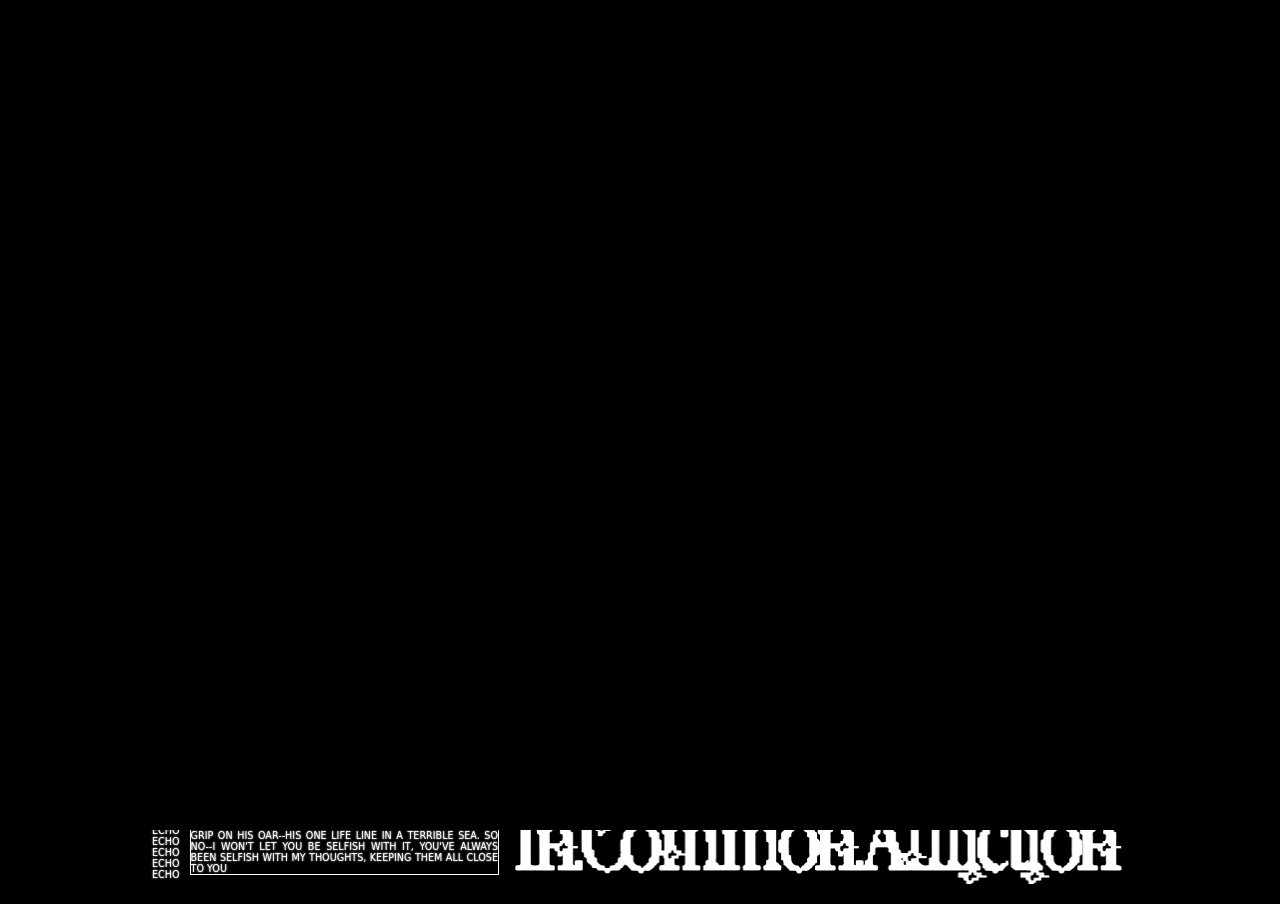
<file: index.html>
<!DOCTYPE html>
<html lang="en">

<head>
    <meta charset="UTF-8">
    <meta name="viewport" content="width=device-width, initial-scale=1.0">
    <title>load</title>
    <link rel="stylesheet" href="index-Style.css">
    <script src="main-tilt-type.js" defer></script>
</head>
    
<!-- Begin Style Body -->
<body>
    <section class="overlay color"></section>
    <section class="overlay flicker"></section>
    <section class="overlay colorback"></section>

    <header>
        <nav>
            <a href="index.html" class="selected-page">summary</a>
            <a href="fixed.html">fixed</a>
            <a href="boot.html">boot</a>
            <a href="seq.html">seq</a>
            <a href="more+.html">more+</a>
        </nav>
    </header>

    <main>
        <div class="print"></div>
        <div class="false-code" id="typing-container"></div>

        <div class="image">
            <!-- <img src="Assets/Images/Summary/dither.muira.png"
                alt="Battle Torn Muira Holds A Sword With Prealiia's Sigil On it"> -->
        </div>
    </main>

    <section class="bottom-grid-container">
        <div class="bottom-code">
            <p>data collection//:[redacted]</p>
            <p>run://alt-echo::initiative</p>
            <p>engage #fail-safe...[</p>
            <p>run://shadow-simulant.exe]</p>
            <p>initiate:// <span class="anamnesis-border">anamnesis</span>;</p>
        </div>
        <div class="bank">
            <p>bank 1</p>
            <p>bank 2</p>
        </div>
        <div class="lastwish">
            <p>lastwish</p>
            <p>lastwish</p>
        </div>
        <div class="lastwish">
            <p>lastwish</p>
            <p>lastwish</p>
        </div>
        <div class="lastwish">
            <p>lastwish</p>
            <p>lastwish</p>
        </div>
        <div class="bottom-code">
            <p>[config. alt ether] //- 0606 -/ =]</p>
            <p>// #dest : "prealiia's ruin"</p>
            <p>//[succumb] : i.c.a vol 16</p>
            <p>//class="ithurdune"</p>
            <p>.program [affliction]</p>

        </div>
    </section>

    <footer>
        <div class="bios">: : <span class="type-bar">bios boot screen</span></div>
        <div class="echo">
            <p>echo</p>
            <p>echo</p>
            <p>echo</p>
            <p>echo</p>
            <p>echo</p>
            <p>echo</p>
            <p>echo</p>
            <p>echo</p>

        </div>
        <div class="poem">
            you can't have it back. I've waited an eternity just to glimpse your light. All my life it pulled on me,
            like a white knuckled sailor, scared to death to loosen his grip on his oar--his one life line in a
            terrible
            sea. So no--I won't let you be selfish with it, you've always been selfish with my thoughts, keeping
            them
            all close to you
        </div>
        <img src="Assets/Images/Shared/ica.png" alt="in.common.affliction" class="ica">

    </footer>

</body>

</html>
</file>
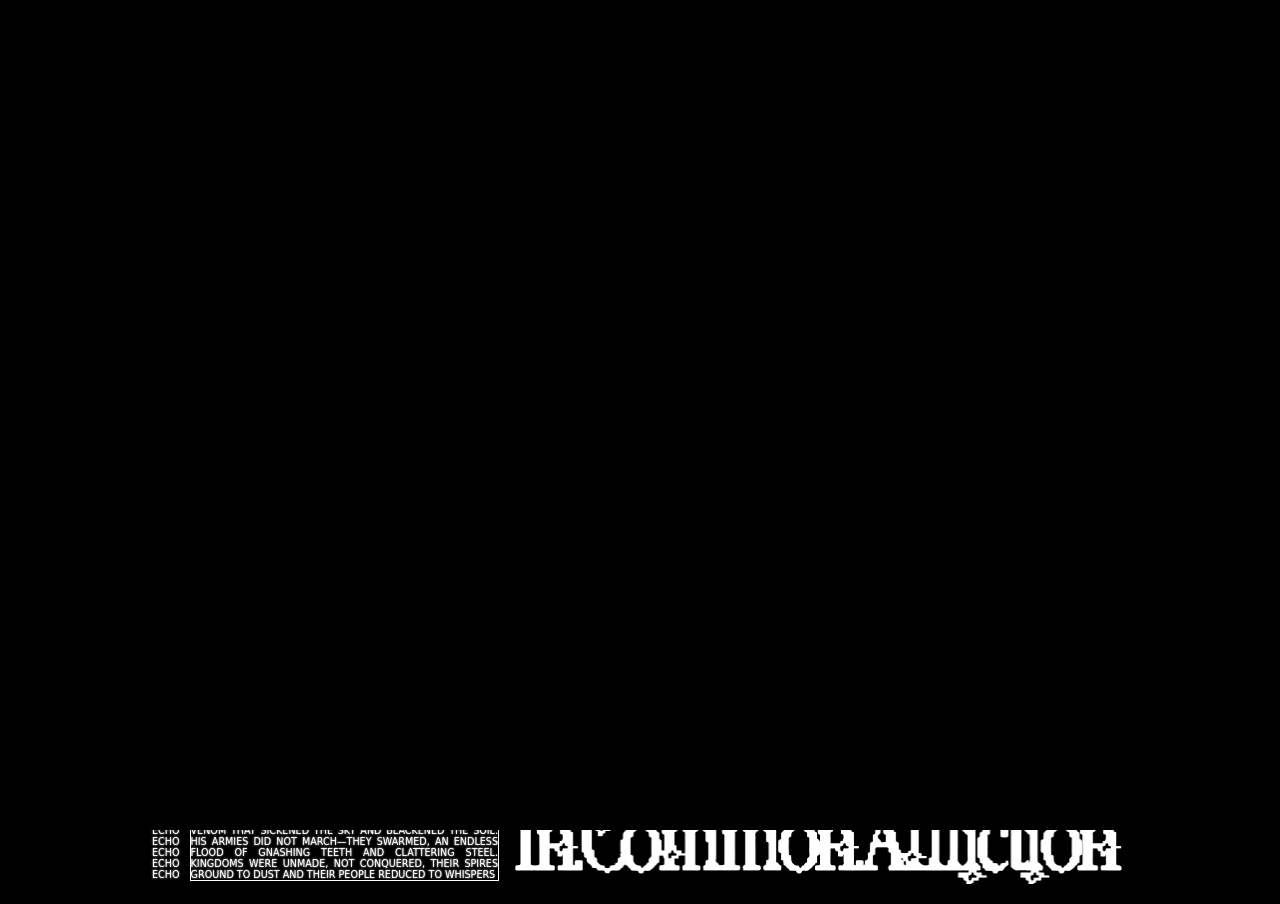
<file: fixed.html>
<!DOCTYPE html>
<html lang="en">

<head>
    <meta charset="UTF-8">
    <meta name="viewport" content="width=device-width, initial-scale=1.0">
    <title>FIXED PAGE</title>
    <link rel="stylesheet" href="fixed-style.css">
    <!-- <script src="main-tilt.js" defer></script> -->
</head>

<body>
    <section class="overlay color"></section>
    <section class="overlay flicker"></section>
    <section class="overlay colorback"></section>

    <header>
        <nav>
            <a href="index-static.html">summary</a>
            <a href="fixed.html" class="selected-page">fixed</a>
            <a href="boot.html">boot</a>
            <a href="seq.html">seq</a>
            <a href="more+.html">more+</a>
        </nav>
    </header>

    <main>
        <div class="print"> </div>

        <div class="image">
            <img src="Assets/Images/Fixed/ebasin.png" alt="">
        </div>
    </main>

    <section class="bottom-grid-container">
        <div class="bottom-code">
            <p>data collection//:[first age]</p>
            <p>push://severed-sons::reformation</p>
            <p>engage #protect-protect...[</p>
            <p>run://aether-ascension.exe]</p>
            <p>initiate:// <span class="anamnesis-border">watchtower</span></p>
        </div>
        <div class="bank">
            <p>bank 1</p>
            <p>bank 2</p>
        </div>
        <div class="lastwish">
            <p>ego-death</p>
            <p>ego-death</p>
        </div>
        <div class="lastwish">
            <p>ego-death</p>
            <p>ego-death</p>
        </div>
        <div class="lastwish">
            <p>ego-death</p>
            <p>ego-death</p>
        </div>
        <div class="bottom-code">
            <p>[config.[fromoblivion] //- 0179 -//</p>
            <p>// #dest : "elysian's basin"</p>
            <p>//[SS] : i.c.a vol 09</p>
            <p>//class="severed"</p>
            <p>.program [dread march]</p>

        </div>
    </section>

    <footer>
        <div class="bios">: : <span class="type-bar">bios boot screen</span></div>
        <div class="echo">
            <p>echo</p>
            <p>echo</p>
            <p>echo</p>
            <p>echo</p>
            <p>echo</p>
            <p>echo</p>
            <p>echo</p>
            <p>echo</p>

        </div>
        <div class="poem">
            in the lost hours of the First Age, when the world was still raw and untempered, a demon lord, a hollow king
            crowned in shadow, rose. His hatred, a venom that sickened the sky and
            blackened the soil. His armies did not march—they swarmed, an endless flood of gnashing teeth and clattering
            steel. Kingdoms were unmade, not conquered, their spires ground to dust and their people reduced to whispers
        </div>
        <img src="Assets/Images/Shared/ica.png" alt="in.common.affliction" class="ica">

    </footer>

</body>

</html>
</file>
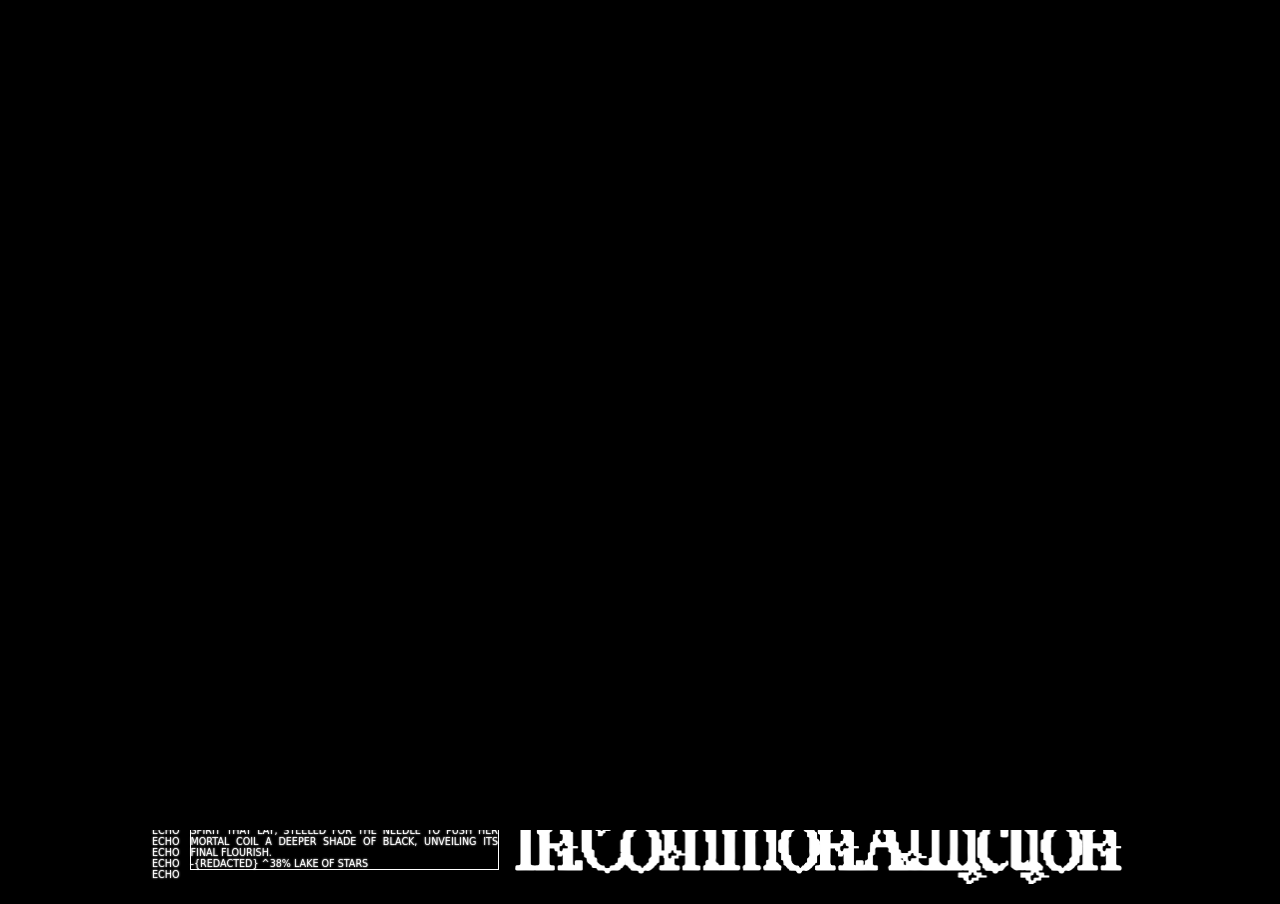
<file: seq.html>
<!DOCTYPE html>
<html lang="en">

<head>
    <meta charset="UTF-8">
    <meta name="viewport" content="width=device-width, initial-scale=1.0">
    <title>SEQ PAGE</title>
    <link rel="stylesheet" href="seq-style.css">
    <!-- <script src="main-tilt.js" defer></script> -->
</head>

<body>
    <section class="overlay color"></section>
    <section class="overlay flicker"></section>
    <section class="overlay colorback"></section>

    <header>
        <nav>
            <a href="index-static.html">summary</a>
            <a href="fixed.html">fixed</a>
            <a href="boot.html">boot</a>
            <a href="seq.html" class="selected-page">seq</a>
            <a href="more+.html">more+</a>
        </nav>
    </header>

    <main>
        <div class="print prealiia-print"> </div>
        <div class="print harbinger-print"> </div>
        <div class="print muira-print"> </div>

        <div class="logo prea"><img src="Assets/Images/Seq/symbol-praeliia.png" alt="Praeliia's Sigil"></div>

        <div class="logo harbinger">
            <img src="Assets/Images/Seq/symbol-harbinger.png" alt="The Harbinger's Sigil">
        </div>

        <div class="logo muira-symbol"><img src="Assets/Images/Seq/symbol-muira.png" alt="Muira's Sigil"></div>

    </main>

    <section class="bottom-grid-container">
        <div class="bottom-code">
            <p>data collection//:[redacted]</p>
            <p>push://#acolorlessdream</p>
            <p>query #[become ~ god[</p>
            <p>run://hellabove.seq.exe]</p>
            <p>initiate:// <span class="anamnesis-border">reclaimation</span></p>
        </div>
        <div class="bank">
            <p>bank 1</p>
            <p>bank 2</p>
        </div>
        <div class="lastwish">
            <p>praeliia</p>
            <p>praeliia</p>
        </div>
        <div class="lastwish">
            <p>harbinger</p>
            <p>harbinger</p>
        </div>
        <div class="lastwish">
            <p>ithurdune</p>
            <p>ithurdune</p>
        </div>
        <div class="bottom-code">
            <p>[config.[corrosive-whisper] //:</p>
            <p>//[SS] : i.c.a vol [redacted]</p>
            <p>//class="last-ithurdune"</p>
            <p>// #dest: "???"</p>
            <p>.program [ruin]</p>

        </div>
    </section>

    <footer>
        <div class="bios">: : <span class="type-bar">bios boot screen</span></div>
        <div class="echo">
            <p>echo</p>
            <p>echo</p>
            <p>echo</p>
            <p>echo</p>
            <p>echo</p>
            <p>echo</p>
            <p>echo</p>
            <p>echo</p>

        </div>
        <div class="poem">
            a vicious shift of conscious. A sudden, embraced surrender to the alchemy. its an emulsion of self and
            spirit that lay, steeled for the needle to push her mortal coil a deeper shade of black, unveiling its final
            flourish.<br> -{redacted} ^38% lake of stars
        </div>
        <img src="Assets/Images/Shared/ica.png" alt="in.common.affliction" class="ica">

    </footer>

</body>

</html>
</file>
<file: index-Style.css>
:root {
    min-block-size: 100dvh;
    display: grid;
    place-items: center;
    --borderW: solid 1.5px;
    --overlay-clr: #00A3DB;
}

*,
*::before,
*::after {
    box-sizing: border-box;
}

body {
    width: 100%;
    max-width: 1000px;
    margin: 20px auto;


    font-family: system-ui, -apple-system, BlinkMacSystemFont, 'Segoe UI', Roboto, Oxygen, Ubuntu, Cantarell, 'Open Sans', 'Helvetica Neue', sans-serif;
    font-size: 1.2rem;
    font-weight: 100;
    text-transform: uppercase;

    color: #fff;
    background-color: #000;
    position: relative;

    transform-style: preserve-3d;
    transform: perspective(5000px) rotateY(var(--rotateY)) rotateX(var(--rotateX));


    text-shadow: 0 0 0.1em #ffffff;

    overflow: hidden;
}


/* STYLING OVERLAYS START */
.overlay {
    position: absolute;
    top: 0;
    left: 0;
    width: 100vw;
    max-width: 100%;
    height: 90dvh;
    pointer-events: none;
}

.color {
    background-color: var(--overlay-clr);
    /* background-color: #db0b00; */
    mix-blend-mode: color-dodge;
    z-index: 2;
}

.colorback {
    background-color: #000000;
    z-index: -1;
}

.flicker {
    background-color: #000000;
    /* animation: flickering .005s linear infinite; */
    animation: flickering .0005s cubic-bezier(1.00, 0.00, 0.00, 1.00) infinite alternate;
    z-index: 3;
}

@keyframes flickering {
    0% {
        opacity: 0%;
    }

    100% {
        opacity: 30%;
    }
}


.type-bar {
    font-weight: 700;
    animation: typeing-effect 1.1s steps(2) infinite;
}

@keyframes typeing-effect {
    0% {
        opacity: 0%;
    }

    100% {
        opacity: 100%;
    }

}

/* STYLING OVERLAYS END */




/* REMOVING INHERENT STYLES & HOVER EFFECT START */
p {
    margin: 0;
}

a {
    color: inherit;
    text-decoration: none;
    border: solid .5px #ffffff00;
    border-radius: 2px;
    background-color: #ffffff00;
    transition: border, background-color, .1s linear;
    padding: 2px;
}

a:hover {
    border: solid .5px #ffffff;
    border-radius: 2px;
    background-color: #ffffff11;

}

.selected-page {
    font-style: italic;
    border: solid .5px #ffffff;
    border-radius: 2px;
    transition: border .1s ease-in-out;
}

.selected-page:hover {
    border: solid .5px #ffffff75;
}

/* REMOVING INHERENT STYLES & HOVER EFFECT END */




/* STYLING THE HEADER START */
header {
    border: var(--borderW);
    border-radius: 2px;
    /* box-shadow: 0px 0 8px -3px #fff, inset 0 0 8px -4px #fff; */
    margin-bottom: 4px;
}


nav {
    display: flex;
    justify-content: space-between;
    align-items: center;
    text-align: center;
    padding: 10px 30px;
}

/* STYLING THE HEADER END */




/* STYLING THE MAIN BODY START */
main {
    display: grid;
    grid-template: 600px/repeat(2, 1fr);
    grid-template-areas:
        "A B";
    border: var(--borderW);
    border-radius: 2px;
    position: relative;
}

main .false-code {
    border: var(--borderW);
    border-radius: 2px;
    margin: 4px;
    padding: 8px;
    grid-area: A;
}

main .image {
    border: var(--borderW);
    border-radius: 2px;
    margin: 4px;
    overflow: hidden;
    grid-area: B;

}

#typing-container {
    font-size: .6rem;
}

img {
    max-width: 100%;
}

.print {
    background-color: #000000;
    position: absolute;
    pointer-events: none;
    width: 100%;
    height: 100%;
    bottom: 0;
    animation: printing 12.6s cubic-bezier(0.00, 1.00, 0.00, 1.00) forwards;
    z-index: 5;
    grid-area: B;
}

@keyframes printing {

    0% {
        height: 97%;
    }

    17% {
        height: 90%;
    }

    38% {
        height: 85%;
    }

    50% {
        height: 50%;
    }

    61% {
        height: 38%;
    }

    90% {
        height: 10%;
    }

    100% {
        height: 0%;
    }

}

/* STYLING THE MAIN BODY END */




/* STYLING THE BOTTOM GRID CONTAINER START */
.bottom-grid-container {
    display: grid;
    grid-template: repeat(1, 90px)/ 2.5fr repeat(4, 1.5fr) 2fr;
    align-items: center;
    padding: 0 12px;
}

.bottom-grid-container :nth-child(6) {
    text-align: end;
    border: var(--borderW);
}

.bottom-code {
    font-size: .6rem;
}

.bank {
    justify-self: end;
    font-size: .8rem;
}

.lastwish {
    justify-self: center;
}

.bank p,
.lastwish p {
    padding: 5px 0;
}

.lastwish {
    font-weight: 900;
}

.anamnesis-border {
    border: solid 1px #006eff;
}

/* STYLING THE BOTTOM GRID CONTAINER END */




/* STYLING THE FOOTER START */
footer {
    display: grid;
    grid-template: auto 1fr/auto 1fr 2fr;
    gap: 10px;
    font-size: .6rem;
    align-items: center;
    padding: 0 12px;
}

.bios {
    grid-column: 1 / span 3;
}

.poem {
    text-align: justify;
    border: var(--borderW);
}

/* STYLING THE FOOTER END */

@media (max-width: 500px) {


    body {
        font-size: 1rem;
    }

    nav {
        padding: 10px 12px;
    }

    #typing-container {
        font-size: .3rem;
        overflow: scroll;
    }

    main {
        display: grid;
        grid-template: 406.5px/repeat(2, 1fr);
        grid-template-areas:
            "A B";
        border: var(--borderW);
        border-radius: 2px;
        position: relative;
    }


    main .image {
        align-content: center;
    }

    main .image img {
        scale: 1.5;
    }

    .bottom-code {
        font-size: .3rem;
    }

    footer {
        font-size: .3rem;
        column-gap: 10px;
        row-gap: 0;
    }

    .bottom-grid-container {
        /* display: grid;
        grid-template: repeat(1, 50px)/ 2.5fr repeat(4, 1.5fr) 2fr; */
        display: flex;
        justify-content: space-between;
        align-items: center;
        padding: 0 12px;
    }

    .bank {
        font-size: .6rem;
    }

    .lastwish p {
        font-size: .6rem;
        letter-spacing: -1px;
    }

    .bios {
        margin-bottom: 4px;
    }


}
</file>
<file: fixed-style.css>
:root {
    min-block-size: 100dvh;
    display: grid;
    place-items: center;
    --borderW: solid 1.5px;
    --overlay-clr: #00A3DB;
}

*,
*::before,
*::after {
    box-sizing: border-box;
}

body {
    width: 100%;
    max-width: 1000px;
    margin: 20px auto;


    font-family: system-ui, -apple-system, BlinkMacSystemFont, 'Segoe UI', Roboto, Oxygen, Ubuntu, Cantarell, 'Open Sans', 'Helvetica Neue', sans-serif;
    font-size: 1.2rem;
    font-weight: 100;
    text-transform: uppercase;

    color: #fff;
    background-color: #000;
    position: relative;

    transform-style: preserve-3d;
    transform: perspective(5000px) rotateY(var(--rotateY)) rotateX(var(--rotateX));


    text-shadow: 0 0 0.1em #ffffff;

    overflow: hidden;
}


/* STYLING OVERLAYS START */
.overlay {
    position: absolute;
    top: 0;
    left: 0;
    width: 100vw;
    max-width: 100%;
    height: 90dvh;
    pointer-events: none;
}

.color {
    background-color: var(--overlay-clr);
    /* background-color: #db0b00; */
    mix-blend-mode: color-dodge;
    z-index: 2;
}

.colorback {
    background-color: #000000;
    z-index: -1;
}

.flicker {
    background-color: #000000;
    /* animation: flickering .005s linear infinite; */
    animation: flickering .0005s cubic-bezier(1.00, 0.00, 0.00, 1.00) infinite alternate;
    z-index: 3;
}

@keyframes flickering {
    0% {
        opacity: 0%;
    }

    100% {
        opacity: 30%;
    }
}

.type-bar {
    font-weight: 700;
    animation: typeing-effect 1.1s steps(2) infinite;
}

@keyframes typeing-effect {
    0% {
        opacity: 0%;
    }

    100% {
        opacity: 100%;
    }
}

/* STYLING OVERLAYS END */




/* REMOVING INHERENT STYLES & HOVER EFFECT START */
p {
    margin: 0;
}

a {
    color: inherit;
    text-decoration: none;
    border: solid .5px #ffffff00;
    border-radius: 2px;
    background-color: #ffffff00;
    transition: border, background-color, .1s linear;
    padding: 2px;
}

a:hover {
    border: solid .5px #ffffff;
    border-radius: 2px;
    background-color: #ffffff11;

}

.selected-page {
    font-style: italic;
    border: solid .5px #ffffff;
    border-radius: 2px;
    transition: border .1s ease-in-out;
}

.selected-page:hover {
    border: solid .5px #ffffff75;
}

/* REMOVING INHERENT STYLES & HOVER EFFECT END */




/* STYLING THE HEADER START */
header {
    border: var(--borderW);
    border-radius: 2px;
    /* box-shadow: 0px 0 8px -3px #fff, inset 0 0 8px -4px #fff; */
    margin-bottom: 4px;
}


nav {
    display: flex;
    justify-content: space-between;
    align-items: center;
    text-align: center;
    padding: 10px 30px;
}

/* STYLING THE HEADER END */




/* STYLING THE MAIN BODY START */
main {
    display: grid;
    grid-template: 600px/100%;
    border: var(--borderW);
    border-radius: 2px;
    position: relative;
}


main .image {
    border: var(--borderW);
    border-radius: 2px;
    margin: 4px;
    overflow: hidden;
}

.false-code p {
    font-size: .6rem;
    margin-bottom: 12px;
}


img {
    max-width: 100%;
}

.image img {
    width: 100%;
}


.print {
    background-color: #000000;
    position: absolute;
    pointer-events: none;
    width: 100%;
    height: 100%;
    bottom: 0;
    animation: printing 2s cubic-bezier(0.00, 1.00, 0.00, 1.00) forwards;
    z-index: 5;
}

@keyframes printing {

    0% {
        height: 100%;
    }

    8% {
        height: 90%;
    }

    23% {
        height: 85%;
    }

    35% {
        height: 50%;
    }

    75% {
        height: 38%;
    }

    94% {
        height: 10%;
    }

    100% {
        height: 0%;
    }

}

/* STYLING THE MAIN BODY END */




/* STYLING THE BOTTOM GRID CONTAINER START */
.bottom-grid-container {
    display: grid;
    grid-template: repeat(1, 90px)/ 2.5fr repeat(4, 1.5fr) 2fr;
    align-items: center;
    padding: 0 12px;
}

.bottom-grid-container :nth-child(6) {
    text-align: end;
    border: var(--borderW);
}

.bottom-code {
    font-size: .6rem;
}

.bank {
    justify-self: end;
    font-size: .8rem;
}

.lastwish {
    justify-self: center;
}

.bank p,
.lastwish p {
    padding: 5px 0;
}

.lastwish {
    font-weight: 900;
}

.anamnesis-border {
    border: solid 1px #006eff;
}

/* STYLING THE BOTTOM GRID CONTAINER END */




/* STYLING THE FOOTER START */
footer {
    display: grid;
    grid-template: auto 1fr/auto 1fr 2fr;
    gap: 10px;
    font-size: .6rem;
    align-items: center;
    padding: 0 12px;
}

.bios {
    grid-column: 1 / span 3;
}

.poem {
    text-align: justify;
    border: var(--borderW);
}

/* STYLING THE FOOTER END */

@media (max-width: 500px) {


    body {
        font-size: 1rem;
    }

    nav {
        padding: 10px 12px;
    }

    main {
        display: grid;
        /* grid-template: 230px/100%; */
        grid-template: 409.5px/100%;
        border: var(--borderW);
        border-radius: 2px;
        position: relative;
    }

    main .image {
        align-content: center;
    }

    main .image img {
        scale: 1.4;
    }

    .bottom-code {
        font-size: .3rem;
    }

    footer {
        font-size: .3rem;
        column-gap: 10px;
        row-gap: 0;
    }

    .bottom-grid-container {
        /* display: grid;
        grid-template: repeat(1, 50px)/ 2.5fr repeat(4, 1.5fr) 2fr; */
        display: flex;
        justify-content: space-between;
        align-items: center;
        padding: 0 12px;
    }

    .bank {
        font-size: .6rem;
    }

    .lastwish p {
        font-size: .6rem;
        text-align: center;
        letter-spacing: -1.5px;
    }

    .bios {
        margin-bottom: 4px;
    }

    .poem {
        line-height: 1;
    }


}
</file>
<file: seq-style.css>
:root {
    min-block-size: 100dvh;
    display: grid;
    place-items: center;
    --borderW: solid 1.5px;
    --overlay-clr: #00A3DB;
}

*,
*::before,
*::after {
    box-sizing: border-box;
}

body {
    width: 100%;
    max-width: 1000px;
    margin: 20px auto;


    font-family: system-ui, -apple-system, BlinkMacSystemFont, 'Segoe UI', Roboto, Oxygen, Ubuntu, Cantarell, 'Open Sans', 'Helvetica Neue', sans-serif;
    font-size: 1.2rem;
    font-weight: 100;
    text-transform: uppercase;

    color: #fff;
    background-color: #000;
    position: relative;

    transform-style: preserve-3d;
    transform: perspective(5000px) rotateY(var(--rotateY)) rotateX(var(--rotateX));


    text-shadow: 0 0 0.1em #ffffff;

    overflow: hidden;
}


/* STYLING OVERLAYS START */
.overlay {
    position: absolute;
    top: 0;
    left: 0;
    width: 100vw;
    max-width: 100%;
    height: 90dvh;
    pointer-events: none;
}

.color {
    background-color: var(--overlay-clr);
    /* background-color: #db0b00; */
    mix-blend-mode: color-dodge;
    z-index: 2;
}

.colorback {
    background-color: #000000;
    z-index: -1;
}

.flicker {
    background-color: #000000;
    /* animation: flickering .005s linear infinite; */
    animation: flickering .0005s cubic-bezier(1.00, 0.00, 0.00, 1.00) infinite alternate;
    z-index: 3;
}

@keyframes flickering {
    0% {
        opacity: 0%;
    }

    100% {
        opacity: 30%;
    }
}

.type-bar {
    font-weight: 700;
    animation: typeing-effect 1.1s steps(2) infinite;
}

@keyframes typeing-effect {
    0% {
        opacity: 0%;
    }

    100% {
        opacity: 100%;
    }
}

/* STYLING OVERLAYS END */




/* REMOVING INHERENT STYLES & HOVER EFFECT START */
p {
    margin: 0;
}

a {
    color: inherit;
    text-decoration: none;
    border: solid .5px #ffffff00;
    border-radius: 2px;
    background-color: #ffffff00;
    transition: border, background-color, .1s linear;
    padding: 2px;
}

a:hover {
    border: solid .5px #ffffff;
    border-radius: 2px;
    background-color: #ffffff11;

}

.selected-page {
    font-style: italic;
    border: solid .5px #ffffff;
    border-radius: 2px;
    transition: border .1s ease-in-out;
}

.selected-page:hover {
    border: solid .5px #ffffff75;
}

/* REMOVING INHERENT STYLES & HOVER EFFECT END */




/* STYLING THE HEADER START */
header {
    border: var(--borderW);
    border-radius: 2px;
    /* box-shadow: 0px 0 8px -3px #fff, inset 0 0 8px -4px #fff; */
    margin-bottom: 4px;
}


nav {
    display: flex;
    justify-content: space-between;
    align-items: center;
    text-align: center;
    padding: 10px 30px;
}

/* STYLING THE HEADER END */




/* STYLING THE MAIN BODY START */
main {
    display: grid;
    grid-template: 600px /repeat(3, 1fr);
    grid-template-areas:
        "A B C";
    border: var(--borderW);
    border-radius: 2px;
    position: relative;
}

main .logo {
    display: flex;
    justify-content: center;
    align-items: center;
    border: var(--borderW);
    border-radius: 2px;
    margin: 4px;
    overflow: hidden;
}

.prea {
    grid-area: A;
}

.harbinger {
    grid-area: B;
}

.muira-symbol {
    grid-area: C;
}


.print {
    background-color: #000000;
    position: absolute;
    pointer-events: none;
    width: 100%;
    height: 100%;
    bottom: 0;
    z-index: 5;
}

.prealiia-print {
    grid-area: A;
    animation: prae-print 2.4s cubic-bezier(0.00, 1.00, 0.00, 1.00) forwards;
}

.harbinger-print {
    grid-area: B;
    animation: harb-print 3.2s cubic-bezier(0.00, 1.00, 0.00, 1.00) forwards;
}

.muira-print {
    grid-area: C;
    animation: muir-print 3s cubic-bezier(0.00, 1.00, 0.00, 1.00) forwards;
}

@keyframes prae-print {

    0% {
        height: 100%;
    }

    5% {
        height: 95%;
    }

    18% {
        height: 90%;
    }

    33% {
        height: 66%;
    }

    50% {
        height: 66%;
    }

    66% {
        height: 60%;
    }

    70% {
        height: 57%;
    }

    90% {
        height: 50%;
    }

    100% {
        height: 0%;
    }

}

@keyframes harb-print {

    0% {
        height: 100%;
    }

    5% {
        height: 95%;
    }

    18% {
        height: 90%;
    }

    33% {
        height: 88%;
    }

    50% {
        height: 74%;
    }

    66% {
        height: 71%;
    }

    70% {
        height: 51%;
    }

    90% {
        height: 10%;
    }

    100% {
        height: 0%;
    }

}

@keyframes muir-print {

    0% {
        height: 100%;
    }

    5% {
        height: 84%;
    }

    18% {
        height: 83%;
    }

    33% {
        height: 82%;
    }

    50% {
        height: 74%;
    }

    66% {
        height: 50%;
    }

    70% {
        height: 20%;
    }

    90% {
        height: 0%;
    }

    100% {
        height: 0%;
    }

}

/* STYLING THE MAIN BODY END */




/* STYLING THE BOTTOM GRID CONTAINER START */
.bottom-grid-container {
    display: grid;
    grid-template: repeat(1, 90px)/ 2.5fr repeat(4, 1.5fr) 2fr;
    align-items: center;
    padding: 0 12px;
}

.bottom-grid-container :nth-child(6) {
    text-align: end;
    border: var(--borderW);
}

.bottom-code {
    font-size: .6rem;
}

.bank {
    justify-self: end;
    font-size: .8rem;
}

.lastwish {
    justify-self: center;
}

.bank p,
.lastwish p {
    padding: 5px 0;
}

.lastwish {
    font-weight: 900;
}

.anamnesis-border {
    border: solid 1px #006eff;
}

/* STYLING THE BOTTOM GRID CONTAINER END */




/* STYLING THE FOOTER START */
footer {
    display: grid;
    grid-template: auto 1fr/auto 1fr 2fr;
    gap: 10px;
    font-size: .6rem;
    align-items: center;
    padding: 0 12px;
}

.bios {
    grid-column: 1 / span 3;
}

.poem {
    text-align: justify;
    border: var(--borderW);
}

footer .ica {
    width: 100%;
    max-width: 100%;
}

/* STYLING THE FOOTER END */

@media (max-width: 500px) {


    body {
        font-size: 1rem;
    }

    nav {
        padding: 10px 12px;
    }

    main {
        display: grid;
        grid-template: 409.5px /repeat(3, 1fr);
        grid-template-areas:
            "A B C";
        border: var(--borderW);
        border-radius: 2px;
        position: relative;
    }


    main img {
        scale: 0.6;
    }



    .bottom-code {
        font-size: .3rem;
    }

    .bottom-code {
        font-size: .3rem;
    }

    footer {
        font-size: .3rem;
        column-gap: 10px;
        row-gap: 0;
    }

    .bottom-grid-container {
        /* display: grid;
        grid-template: repeat(1, 50px)/ 2.5fr repeat(4, 1.5fr) 2fr; */
        display: flex;
        justify-content: space-between;
        align-items: center;
        padding: 0 12px;
    }

    .bank {
        font-size: .6rem;
    }

    .lastwish p {
        font-size: .6rem;
        letter-spacing: -1px;
    }

    .hide-this {
        display: none;
    }

    .bios {
        margin-bottom: 4px;
    }


    footer .ica {
        filter: blur(.2px);
    }


}
</file>
